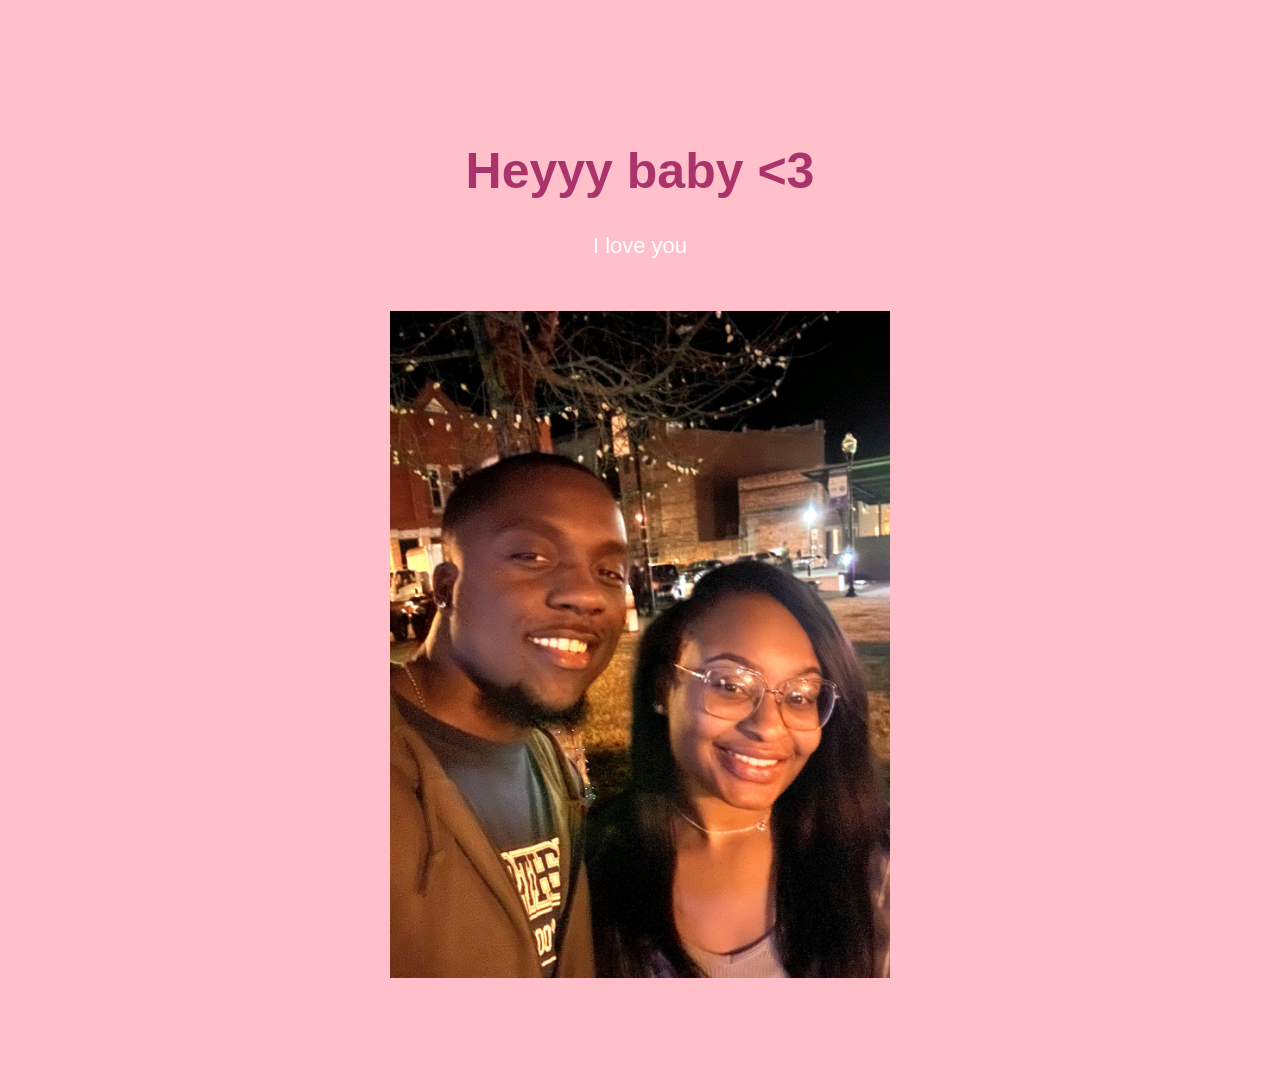
<file: brie.html>
<!DOCTYPE html> 
<html lang="en"> 

<head> 

	<meta charset="UTF-8"> 

	<title>Secret Page</title> 

	<style> 
	
		body { 
			background-color: pink; 
			color: white; 
			font-family: Arial, sans-serif; 
			text-align: center; 
			padding: 100px; 
		} 

		h1 { 
			color: #aa336a; 
			font-size: 50px; 
		}
	
		p { 
			font-size: 22px; 
		} 

		img {
			width: 500px;
			max-width: 90%
			border-radius: 20px;
			margin-top: 30px;
		}

	</style> 

</head>
<body>
	<h1>Heyyy baby <3</h1>

	<p>I love you</p>

	<img src="images/IMG_5306.JPEG" alt="brie">

</body>

</html>
</file>
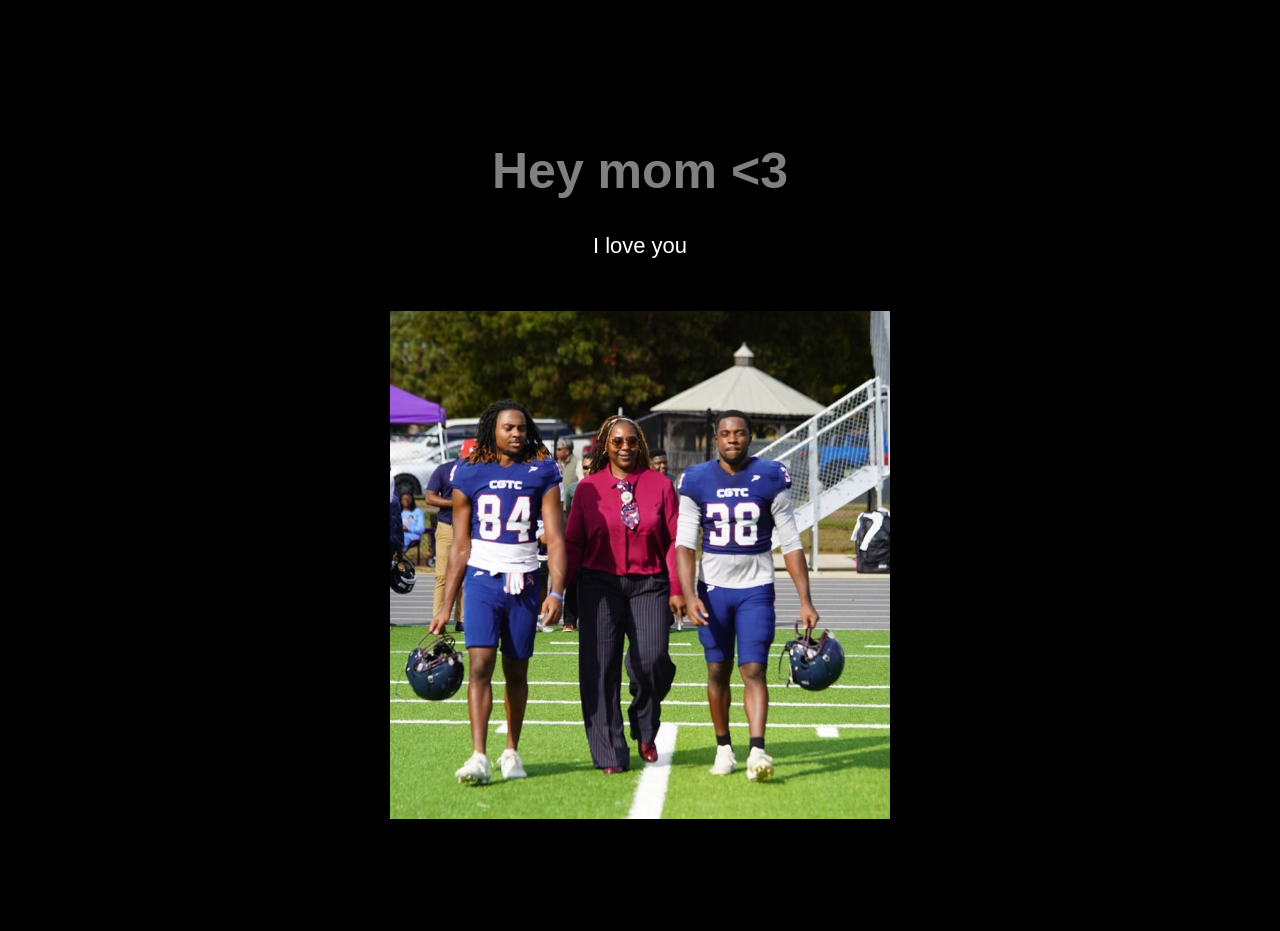
<file: mom.html>
<!DOCTYPE html> 
<html lang="en"> 

<head> 

	<meta charset="UTF-8"> 

	<title>Secret Page</title> 

	<style> 
	
		body { 
			background-color: black; 
			color: white; 
			font-family: Arial, sans-serif; 
			text-align: center; 
			padding: 100px; 
		} 

		h1 { 
			color: #808080; 
			font-size: 50px; 
		}
	
		p { 
			font-size: 22px; 
		} 

		img {
			width: 500px;
			max-width: 90%
			border-radius: 20px;
			margin-top: 30px;
		}

	</style> 

</head>
<body>
	<h1>Hey mom <3</h1>

	<p>I love you</p>

	<img src="images/IMG_6269.JPG" alt="Mom">

</body>

</html>
</file>
